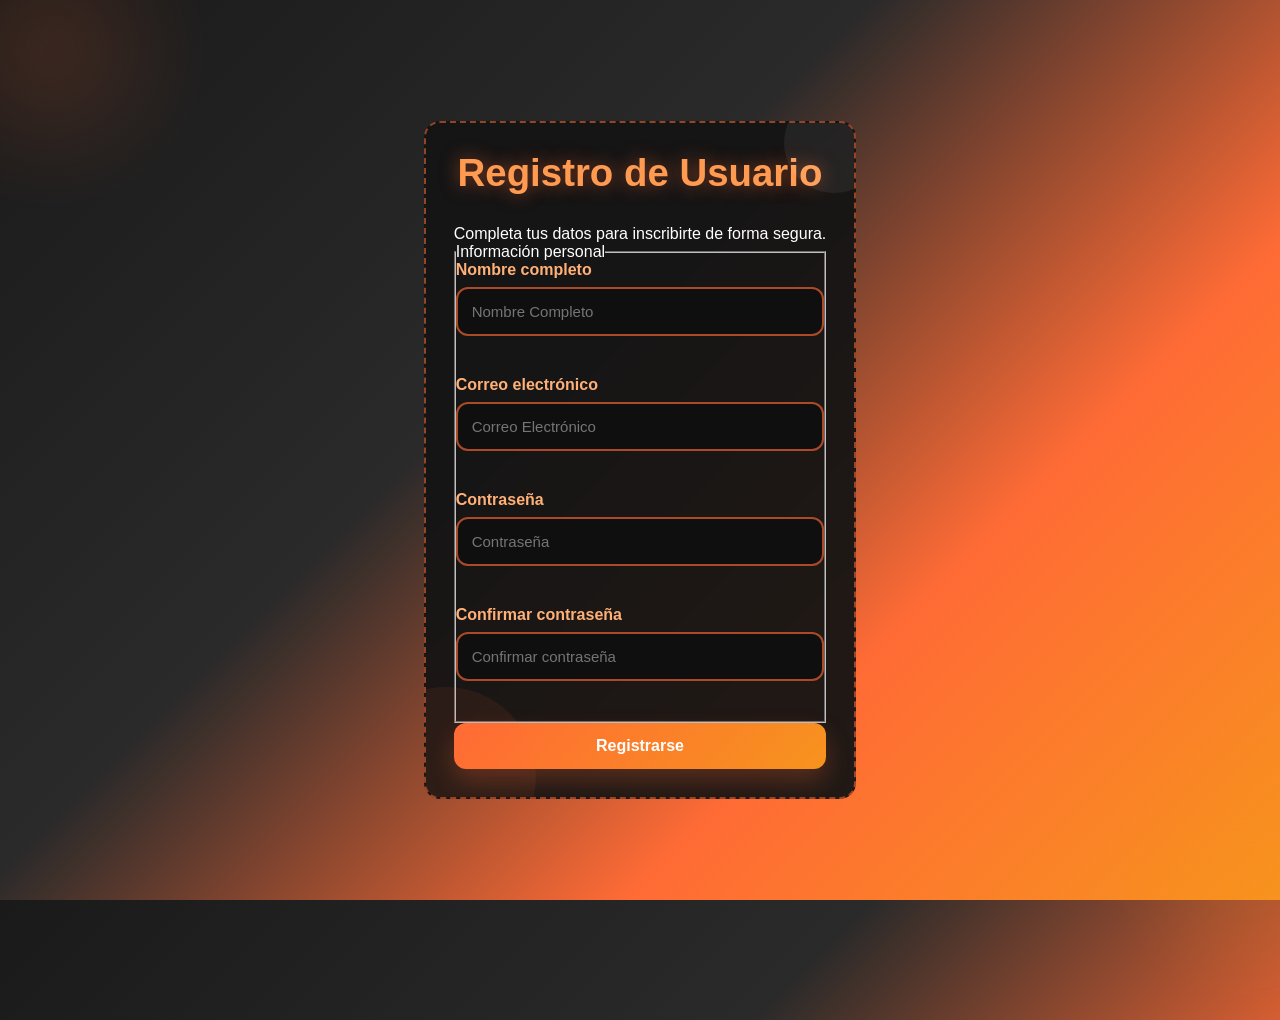
<file: C1/Registro.html>
<!DOCTYPE html>
<html lang="es">
<head>
    <link type="image/x-icon" rel="shortcut icon" href="Imagenes/Gymrat.ico" />
    <meta charset="UTF-8">
    <meta name="viewport" content="width=device-width, initial-scale=1.0">
    <meta name="description" content="Formulario de registro seguro para nuevos usuarios de Suplementos Gym Pro.">
    <meta http-equiv="Content-Security-Policy"
          content="default-src 'self'; script-src 'self'; style-src 'self' 'unsafe-inline'; img-src 'self' https: data:;">
    <title>Registro de Usuario</title>
    <link rel="stylesheet" href="css/estiloRegistro.css">
</head>
<body>
    <a class="skip-link" href="#registroForm">Saltar al formulario</a>
    <main>
        <form id="registroForm" autocomplete="off">
            <h1>Registro de Usuario</h1>
            <p class="intro">Completa tus datos para inscribirte de forma segura.</p>
            <fieldset>
                <legend>Información personal</legend>
                <div class="form-group">
                    <label for="nombre">Nombre completo</label>
                    <input type="text" id="nombre" name="nombre" placeholder="Nombre Completo"
                           required maxlength="50" pattern="[A-Za-zÀ-ÿ\s'-]+"
                           autocomplete="name">
                </div>
                <div class="form-group">
                    <label for="email">Correo electrónico</label>
                    <input type="email" id="email" name="email" placeholder="Correo Electrónico"
                           required maxlength="254" autocomplete="email">
                </div>
                <div class="form-group">
                    <label for="password">Contraseña</label>
                    <input type="password" id="password" name="password" placeholder="Contraseña"
                           required minlength="8" maxlength="128" autocomplete="new-password">
                </div>
               <div class="form-group">
                    <label for="password">Confirmar contraseña</label>
                    <input type="password" id="confirmPassword" name="confirmPassword" placeholder="Confirmar contraseña"
                           required minlength="8" maxlength="128" autocomplete="new-password">
                </div>
            </fieldset>
            <button type="submit">Registrarse</button>
            <p id="mensaje" class="form-message" role="status" aria-live="polite"></p>
        </form>
    </main>
    <script src="Js/app.js"></script>
</body>
</html>
</file>
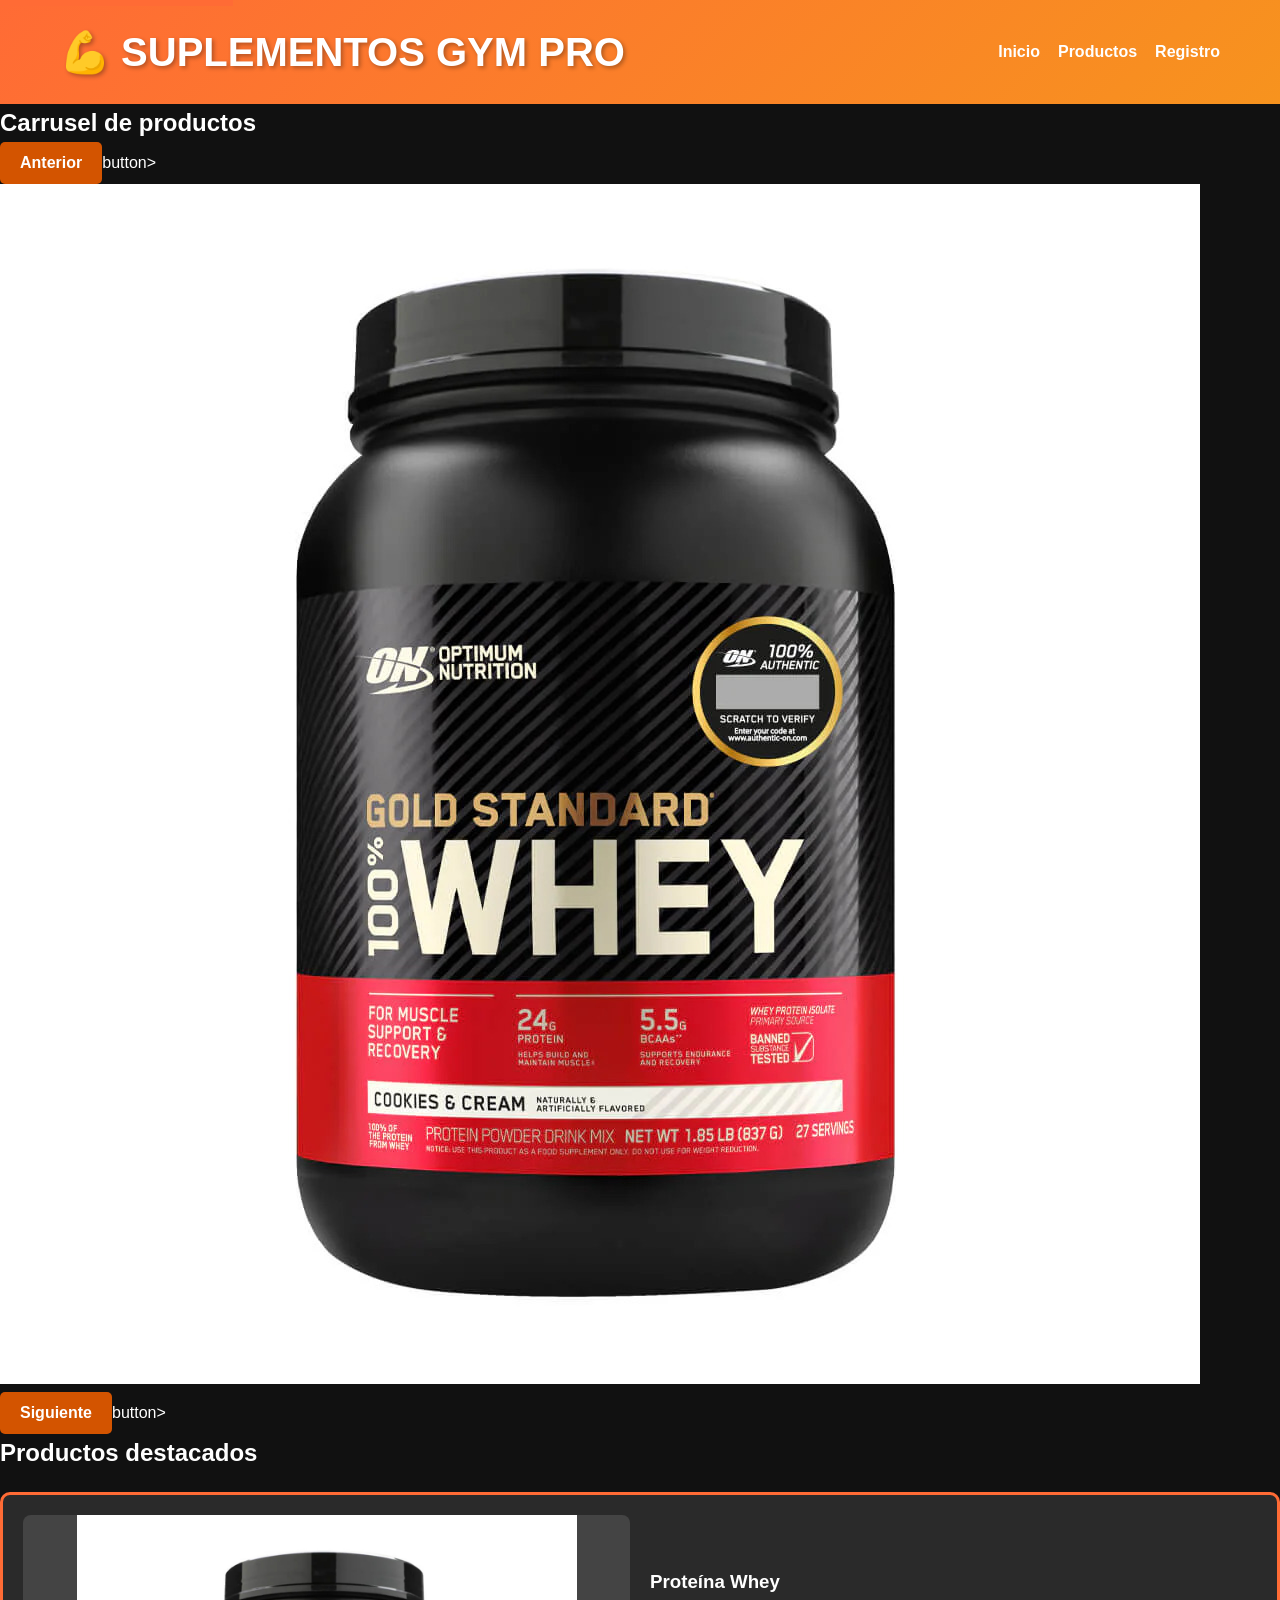
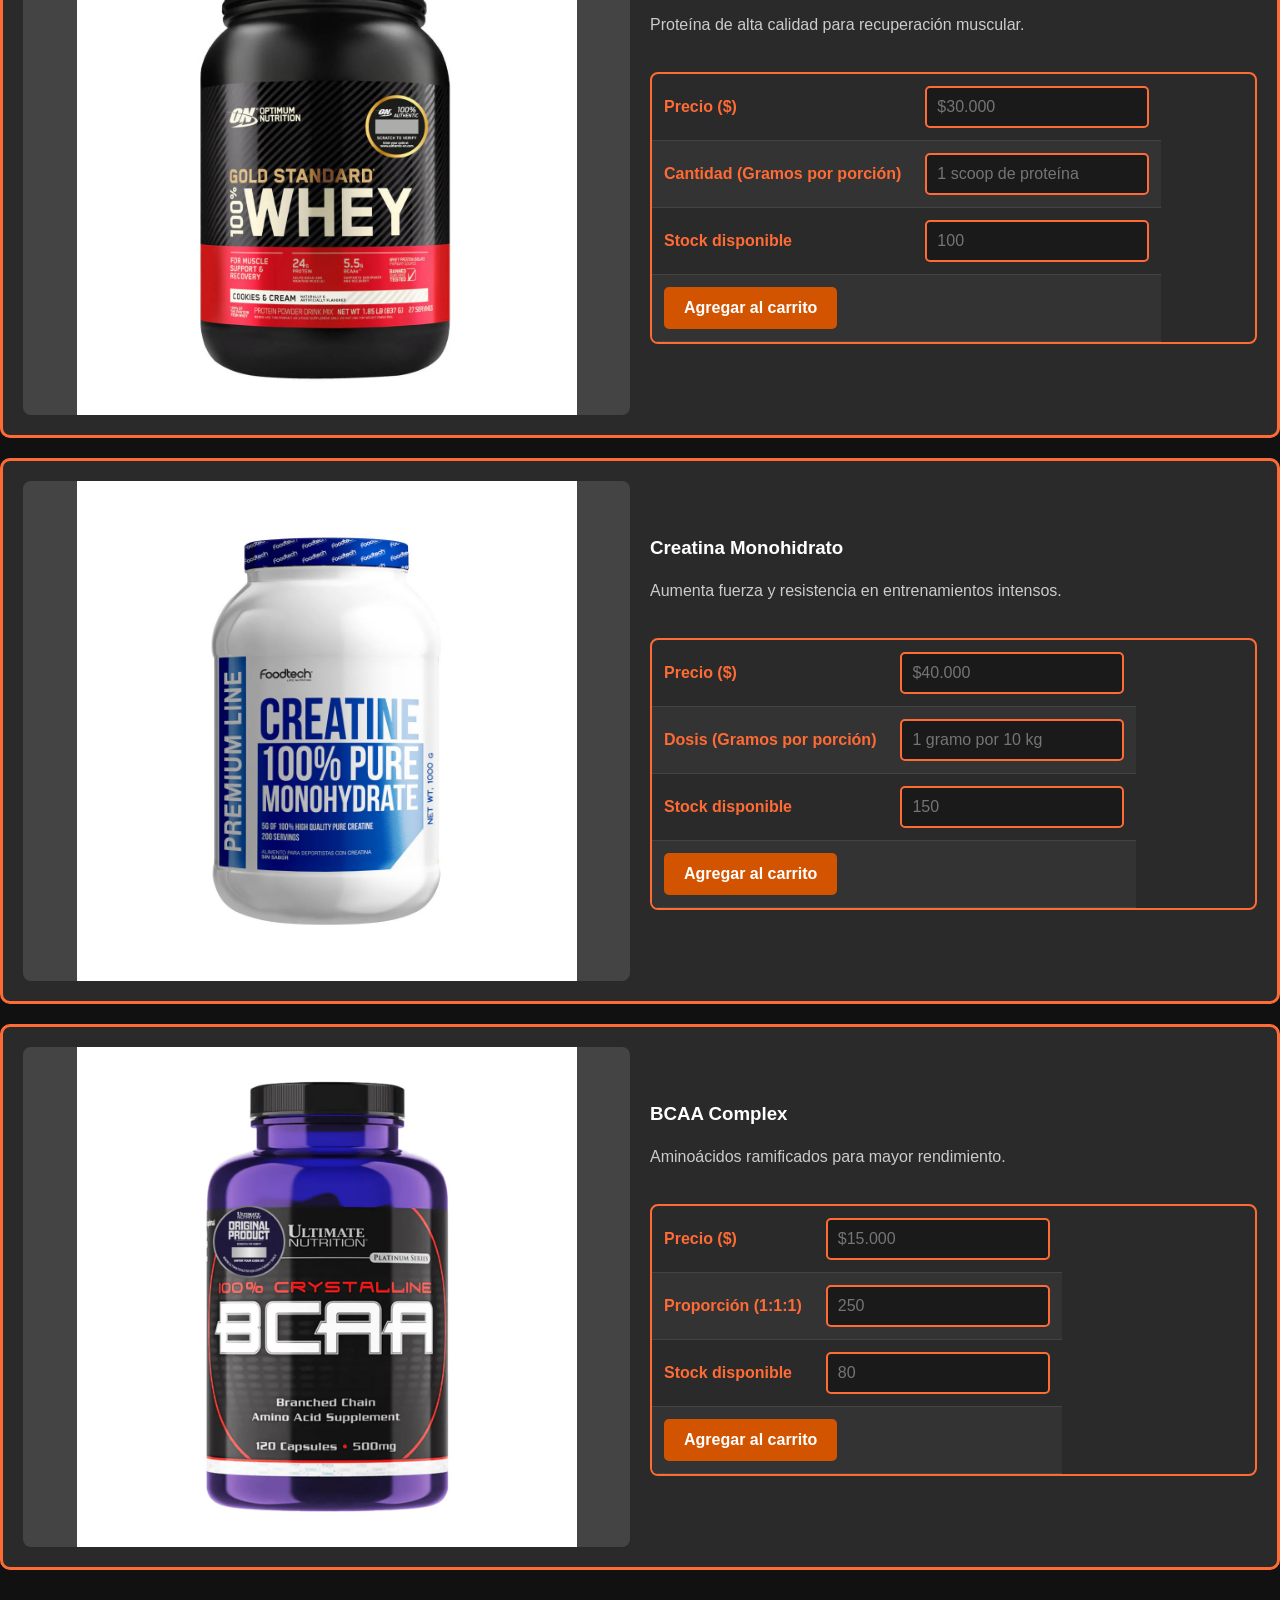
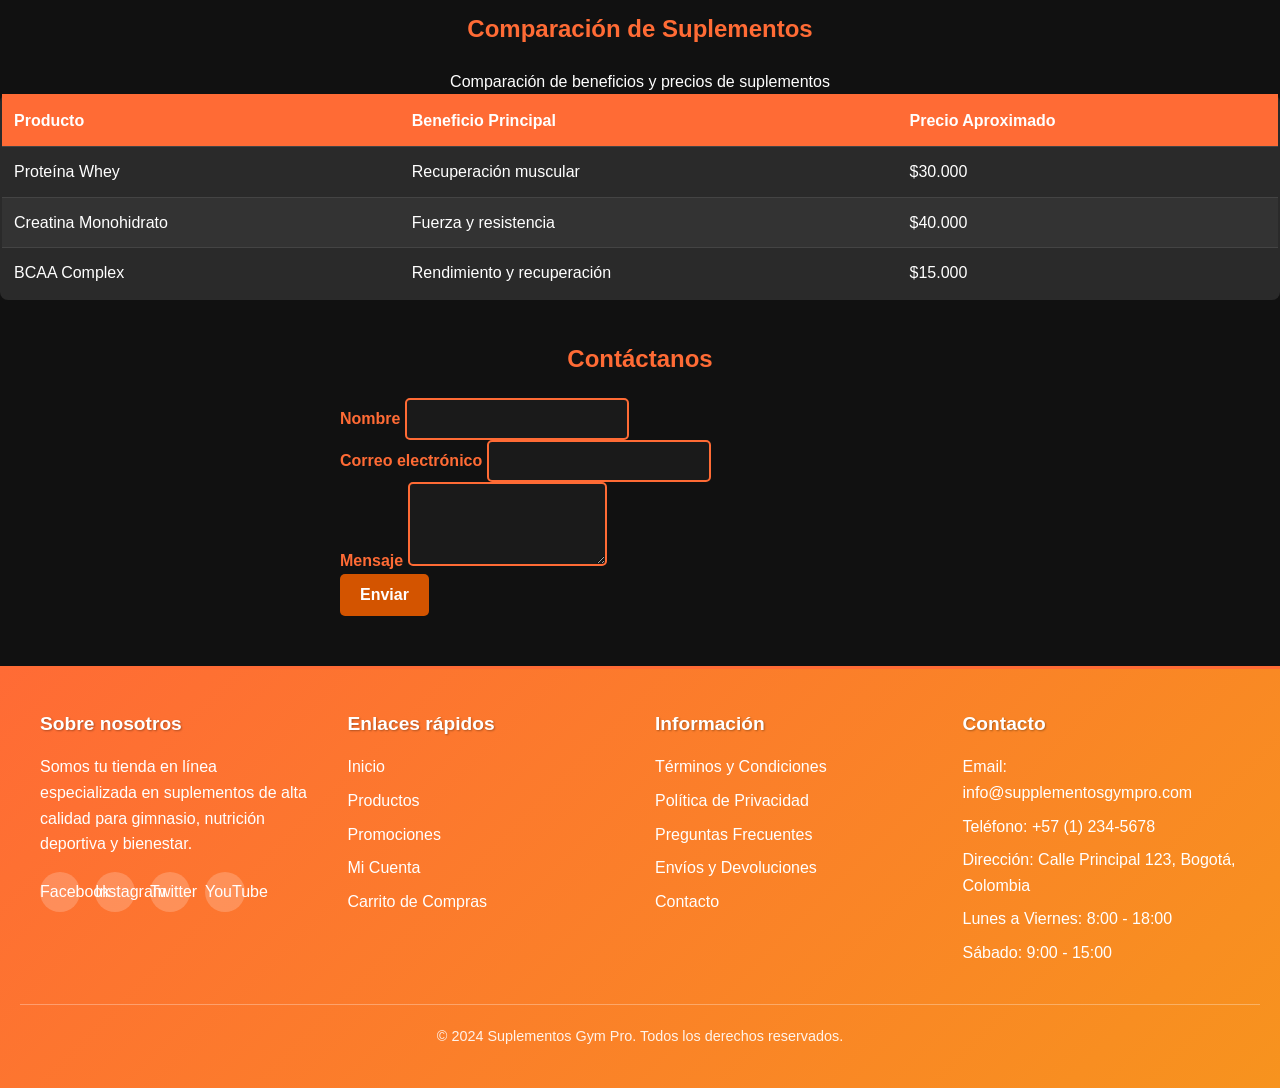
<file: C1/SuplementosGymPro.html>
<!DOCTYPE html>
<html lang="es">
<head>
    <meta charset="UTF-8">
    <meta name="viewport" content="width=device-width, initial-scale=1.0">
    <meta name="description" content="Tienda de suplementos Gym Pro con información accesible, productos y contacto.">
    <link rel="shortcut icon" href="Imagenes/Gymrat.ico" type="image/x-icon">
    <link rel="stylesheet" href="css/estiloPrueba.css">
    <title>Suplementos de Gimnasio</title>
</head>
<body>
    <a class="skip-link" href="#main-content">Saltar al contenido principal</a>
    <header>
        <div class="header-inner">
            <h1>💪 SUPLEMENTOS GYM PRO</h1>
            <nav aria-label="Navegación principal">
                <ul class="main-nav">
                    <li><a href="index.html">Inicio</a></li>
                    <li><a href="SuplementosGymPro.html">Productos</a></li>
                    <li><a href="Registro.html">Registro</a></li>
                </ul>
            </nav>
        </div>
    </header>

    <main id="main-content">
        <section class="carrusel">
            <h2>Carrusel de productos</h2>
            <button id="anterior">Anterior</button>button>
            <img id="imagenCarrusel"
                src="Imagenes/Proteina.jpg"
                alt="Carrusel de suplementos">
            <button id="siguiente">Siguiente</button>button>
         </section>   
        <section class="productos" aria-labelledby="productos-title">
            <h2 id="productos-title">Productos destacados</h2>
            <article class="producto">
                <img src="Imagenes/Proteina.jpg" alt="Proteína Whey para recuperación muscular">
                <div class="info">
                    <h3>Proteína Whey</h3>
                    <p>Proteína de alta calidad para recuperación muscular.</p>
                    <table class="inputs" aria-label="Detalles del producto Proteína Whey">
                        <tr>
                            <td><label for="precio1">Precio ($)</label></td>
                            <td><input type="number" id="precio1" name="precio1" placeholder="$30.000" min="0" step="0.01"></td>
                        </tr>
                        <tr>
                            <td><label for="cantidad1">Cantidad (Gramos por porción)</label></td>
                            <td><input type="number" id="cantidad1" name="cantidad1" placeholder="1 scoop de proteína" min="0"></td>
                        </tr>
                        <tr>
                            <td><label for="stock1">Stock disponible</label></td>
                            <td><input type="number" id="stock1" name="stock1" placeholder="100" min="0"></td>
                        </tr>
                        <tr>
                            <td colspan="2"><button type="button" aria-label="Agregar Proteína Whey al carrito">Agregar al carrito</button></td>
                        </tr>
                    </table>
                </div>
            </article>

            <article class="producto">
                <img src="Imagenes/Creatina.jpg" alt="Creatina monohidrato para fuerza y resistencia">
                <div class="info">
                    <h3>Creatina Monohidrato</h3>
                    <p>Aumenta fuerza y resistencia en entrenamientos intensos.</p>
                    <table class="inputs" aria-label="Detalles del producto Creatina Monohidrato">
                        <tr>
                            <td><label for="precio2">Precio ($)</label></td>
                            <td><input type="number" id="precio2" name="precio2" placeholder="$40.000" min="0" step="0.01"></td>
                        </tr>
                        <tr>
                            <td><label for="dosis2">Dosis (Gramos por porción)</label></td>
                            <td><input type="number" id="dosis2" name="dosis2" placeholder="1 gramo por 10 kg" min="0"></td>
                        </tr>
                        <tr>
                            <td><label for="stock2">Stock disponible</label></td>
                            <td><input type="number" id="stock2" name="stock2" placeholder="150" min="0"></td>
                        </tr>
                        <tr>
                            <td colspan="2"><button type="button" aria-label="Agregar Creatina Monohidrato al carrito">Agregar al carrito</button></td>
                        </tr>
                    </table>
                </div>
            </article>

            <article class="producto">
                <img src="Imagenes/Bcaa.jpg" alt="BCAA complex para rendimiento deportivo">
                <div class="info">
                    <h3>BCAA Complex</h3>
                    <p>Aminoácidos ramificados para mayor rendimiento.</p>
                    <table class="inputs" aria-label="Detalles del producto BCAA Complex">
                        <tr>
                            <td><label for="precio3">Precio ($)</label></td>
                            <td><input type="number" id="precio3" name="precio3" placeholder="$15.000" min="0" step="0.01"></td>
                        </tr>
                        <tr>
                            <td><label for="proporcion3">Proporción (1:1:1)</label></td>
                            <td><input type="number" id="proporcion3" name="proporcion3" placeholder="250" min="0"></td>
                        </tr>
                        <tr>
                            <td><label for="stock3">Stock disponible</label></td>
                            <td><input type="number" id="stock3" name="stock3" placeholder="80" min="0"></td>
                        </tr>
                        <tr>
                            <td colspan="2"><button type="button" aria-label="Agregar BCAA Complex al carrito">Agregar al carrito</button></td>
                        </tr>
                    </table>
                </div>
            </article>
        </section>

        <section class="comparacion" aria-labelledby="comparacion-title">
            <h2 id="comparacion-title">Comparación de Suplementos</h2>
            <table>
                <caption>Comparación de beneficios y precios de suplementos</caption>
                <thead>
                    <tr>
                        <th scope="col">Producto</th>
                        <th scope="col">Beneficio Principal</th>
                        <th scope="col">Precio Aproximado</th>
                    </tr>
                </thead>
                <tbody>
                    <tr>
                        <td>Proteína Whey</td>
                        <td>Recuperación muscular</td>
                        <td>$30.000</td>
                    </tr>
                    <tr>
                        <td>Creatina Monohidrato</td>
                        <td>Fuerza y resistencia</td>
                        <td>$40.000</td>
                    </tr>
                    <tr>
                        <td>BCAA Complex</td>
                        <td>Rendimiento y recuperación</td>
                        <td>$15.000</td>
                    </tr>
                </tbody>
            </table>
        </section>

        <section id="contacto" aria-labelledby="contacto-title">
            <h2 id="contacto-title">Contáctanos</h2>
            <form action="#" method="post">
                <div class="form-group">
                    <label for="nombre">Nombre</label>
                    <input type="text" id="nombre" name="nombre" required minlength="2">
                </div>
                <div class="form-group">
                    <label for="email">Correo electrónico</label>
                    <input type="email" id="email" name="email" required>
                </div>
                <div class="form-group">
                    <label for="mensaje">Mensaje</label>
                    <textarea id="mensaje" name="mensaje" rows="4" required minlength="10"></textarea>
                </div>
                <button type="submit">Enviar</button>
            </form>
        </section>
    </main>

    <footer>
        <section class="footer-content">
            <section class="footer-section">
                <h3>Sobre nosotros</h3>
                <p>Somos tu tienda en línea especializada en suplementos de alta calidad para gimnasio, nutrición deportiva y bienestar.</p>
                <div class="social-links" aria-label="Redes sociales">
                    <a href="#" title="Facebook">Facebook</a>
                    <a href="#" title="Instagram">Instagram</a>
                    <a href="#" title="Twitter">Twitter</a>
                    <a href="#" title="YouTube">YouTube</a>
                </div>
            </section>

            <nav class="footer-section" aria-label="Enlaces rápidos">
                <h3>Enlaces rápidos</h3>
                <ul>
                    <li><a href="#">Inicio</a></li>
                    <li><a href="#">Productos</a></li>
                    <li><a href="#">Promociones</a></li>
                    <li><a href="#">Mi Cuenta</a></li>
                    <li><a href="#">Carrito de Compras</a></li>
                </ul>
            </nav>

            <section class="footer-section">
                <h3>Información</h3>
                <ul>
                    <li><a href="#">Términos y Condiciones</a></li>
                    <li><a href="#">Política de Privacidad</a></li>
                    <li><a href="#">Preguntas Frecuentes</a></li>
                    <li><a href="#">Envíos y Devoluciones</a></li>
                    <li><a href="#">Contacto</a></li>
                </ul>
            </section>

            <section class="footer-section">
                <h3>Contacto</h3>
                <ul>
                    <li>Email: info@supplementosgympro.com</li>
                    <li>Teléfono: +57 (1) 234-5678</li>
                    <li>Dirección: Calle Principal 123, Bogotá, Colombia</li>
                    <li>Lunes a Viernes: 8:00 - 18:00</li>
                    <li>Sábado: 9:00 - 15:00</li>
                </ul>
            </section>
        </section>

        <div class="footer-bottom">
            <p>&copy; 2024 Suplementos Gym Pro. Todos los derechos reservados.</p>
        </div>
    </footer>
</body>
</html>
</file>
<file: C1/css/estiloRegistro.css>
/* Reset: eliminar márgenes/paddings por defecto y usar box-sizing para
   que el padding/border no cambien el tamaño total de los elementos. */
* {
    margin: 0;
    padding: 0;
    box-sizing: border-box;
}

/* Body: fondo animado con degradado y formas en movimiento. */
body {
    font-family: 'Segoe UI', Tahoma, Geneva, Verdana, sans-serif;
    background: linear-gradient(135deg, #1a1a1a 0%, #2a2a2a 40%, #ff6b35 70%, #f7931e 100%);
    color: #fff;
    min-height: 100vh;
    display: flex;
    justify-content: center;
    align-items: center;
    padding: 20px;
    position: relative;
    animation: bgColorShift 12s ease-in-out infinite;
}

:focus-visible {
    outline: 3px solid #ffd087;
    outline-offset: 3px;
}

.skip-link {
    position: absolute;
    top: -40px;
    left: 0;
    background: #ff6b35;
    color: #fff;
    padding: 10px 18px;
    z-index: 1000;
    transition: top 0.25s ease;
}

.skip-link:focus {
    top: 0;
}

button:focus-visible {
    outline: 3px solid #ffd087;
    outline-offset: 3px;
}

@media (prefers-reduced-motion: reduce) {
    *, *::before, *::after {
        animation-duration: 0.01ms !important;
        animation-iteration-count: 1 !important;
        transition-duration: 0.01ms !important;
        scroll-behavior: auto !important;
    }
}

body::before,
body::after {
    content: "";
    position: absolute;
    width: 300px;
    height: 300px;
    border-radius: 50%;
    opacity: 0.18;
    filter: blur(30px);
    z-index: 0;
}

body::before {
    background: radial-gradient(circle, rgba(255,107,53,0.9) 0%, rgba(255,107,53,0) 70%);
    top: -100px;
    left: -100px;
    animation: float-left 12s ease-in-out infinite;
}

body::after {
    background: radial-gradient(circle, rgba(247,147,30,0.85) 0%, rgba(247,147,30,0) 60%);
    bottom: -120px;
    right: -120px;
    animation: float-right 14s ease-in-out infinite;
}

/* Container: contenedor principal con efecto glass y animación suave. */
.container {
    background: rgba(30, 30, 30, 0.92);
    border: 2px solid rgba(255, 107, 53, 0.7);
    border-radius: 18px;
    box-shadow: 0 25px 50px rgba(0, 0, 0, 0.45);
    padding: 45px;
    max-width: 520px;
    width: 100%;
    position: relative;
    z-index: 1;
    animation: fadeInUp 0.9s ease both;
}

/* Form: caja con borde animado y profundidad. */
form {
    border: 2px dashed rgba(255, 107, 53, 0.55);
    border-radius: 16px;
    padding: 28px;
    background-color: rgba(21, 21, 21, 0.95);
    margin-top: 20px;
    position: relative;
    overflow: hidden;
}

form::before {
    content: "";
    position: absolute;
    width: 100px;
    height: 100px;
    top: -30px;
    right: -30px;
    background: rgba(255, 255, 255, 0.06);
    border-radius: 50%;
    animation: pulse 4s ease-in-out infinite;
}

form::after {
    content: "";
    position: absolute;
    width: 180px;
    height: 180px;
    bottom: -70px;
    left: -70px;
    background: rgba(255, 107, 53, 0.08);
    border-radius: 50%;
    animation: pulse 5s ease-in-out infinite reverse;
}

/* Headings: título del formulario con brillo y sombra. */
h1, h3 {
    color: #ff9a51;
    margin-bottom: 30px;
    text-align: center;
    font-size: 2.4em;
    text-shadow: 0 0 18px rgba(255, 107, 53, 0.5);
}

/* Form Groups: organización de los campos del formulario. */
.form-group {
    margin-bottom: 20px;
}

/* Labels: etiquetas con color naranja y negrita. */
label {
    display: block;
    margin-bottom: 8px;
    color: #ffb077;
    font-weight: bold;
}

/* Inputs and Selects: campos de entrada con fondo oscuro y borde naranja. */
input, textarea, select {
    width: 100%;
    padding: 14px;
    margin-bottom: 20px;
    border: 2px solid rgba(255, 107, 53, 0.65);
    border-radius: 12px;
    background-color: rgba(15, 15, 15, 0.9);
    color: #fff;
    font-size: 15px;
    transition: transform 0.25s ease, border-color 0.25s ease, box-shadow 0.25s ease;
}

input:hover, textarea:hover, select:hover {
    transform: translateY(-1px);
}

/* Focus States: feedback visual para accesibilidad en foco. */
input:focus, textarea:focus, select:focus {
    outline: none;
    background-color: #1d1d1d;
    border-color: #ff6b35;
    box-shadow: 0 0 18px rgba(255, 107, 53, 0.35);
}

/* Textarea: ajustes específicos para el área de texto. */
textarea {
    resize: vertical;
    min-height: 100px;
}

/* Buttons: estilos principales y efecto hover animado. */
button {
    width: 100%;
    padding: 14px;
    background: linear-gradient(135deg, #ff6b35 0%, #f7931e 100%);
    color: #fff;
    border: none;
    border-radius: 12px;
    cursor: pointer;
    font-size: 16px;
    font-weight: bold;
    box-shadow: 0 12px 25px rgba(255, 107, 53, 0.25);
    transition: transform 0.25s ease, box-shadow 0.25s ease, filter 0.25s ease;
}

button:hover {
    background: linear-gradient(135deg, #f7931e 0%, #ff6b35 100%);
    transform: translateY(-3px) scale(1.02);
    box-shadow: 0 18px 28px rgba(255, 107, 53, 0.4);
    filter: brightness(1.05);
}

button:active {
    transform: translateY(0);
}

/* Error Messages: mensajes de error en rojo. */
.error {
    color: #f86a6a;
    font-size: 13px;
    margin-top: -15px;
    margin-bottom: 15px;
}

/* Link Login: enlace para iniciar sesión centrado. */
.link-login {
    text-align: center;
    color: #ccc;
    font-size: 14px;
    margin-top: 20px;
}

.link-login a {
    color: #ffb077;
    text-decoration: none;
    font-weight: 600;
}

.link-login a:hover {
    text-decoration: underline;
}

@keyframes float-left {
    0%, 100% { transform: translate(0, 0); }
    50% { transform: translate(20px, 20px); }
}

@keyframes float-right {
    0%, 100% { transform: translate(0, 0); }
    50% { transform: translate(-25px, -25px); }
}

@keyframes pulse {
    0%, 100% { transform: scale(1); opacity: 0.12; }
    50% { transform: scale(1.15); opacity: 0.2; }
}

@keyframes fadeInUp {
    from { opacity: 0; transform: translateY(20px); }
    to { opacity: 1; transform: translateY(0); }
}

@keyframes bgColorShift {
    0% {
        background: linear-gradient(135deg, #1a1a1a 0%, #2a2a2a 40%, #ff6b35 70%, #f7931e 100%);
    }
    33% {
        background: linear-gradient(135deg, #2a2a2a 0%, #ff6b35 40%, #f7931e 70%, #1a1a1a 100%);
    }
    66% {
        background: linear-gradient(135deg, #ff6b35 0%, #f7931e 40%, #1a1a1a 70%, #2a2a2a 100%);
    }
    100% {
        background: linear-gradient(135deg, #1a1a1a 0%, #2a2a2a 40%, #ff6b35 70%, #f7931e 100%);
    }
}
</file>
<file: C1/css/estiloPrueba.css>
/* Reset: eliminar márgenes/paddings por defecto y usar box-sizing para
   que el padding/border no cambien el tamaño total de los elementos. */
* {
    margin: 0;
    padding: 0;
    box-sizing: border-box;
}

:focus-visible {
    outline: 3px solid #ffd087;
    outline-offset: 3px;
}

.skip-link {
    position: absolute;
    top: -40px;
    left: 0;
    background: #ff6b35;
    color: #fff;
    padding: 10px 18px;
    z-index: 1000;
    transition: top 0.25s ease;
}

.skip-link:focus {
    top: 0;
}

a {
    color: #fff;
    text-decoration: none;
}

a:hover,
 a:focus-visible {
    color: #ffd087;
    text-decoration: underline;
}

body {
    font-family: Arial, sans-serif;
    background-color: #111;
    color: #fff;
    line-height: 1.6;
}

/* Header: barra superior con gradiente y título centrado. */
header {
    background: linear-gradient(135deg, #ff6b35 0%, #f7931e 100%);
    padding: 20px;
    text-align: center;
}
header h1 {
    font-size: 2.5em;
    text-shadow: 2px 2px 4px rgba(0,0,0,0.3);
}

header .header-inner {
    max-width: 1200px;
    margin: 0 auto;
    padding: 0 20px;
    display: flex;
    justify-content: space-between;
    align-items: center;
    flex-wrap: wrap;
    gap: 20px;
}

.main-nav {
    list-style: none;
    display: flex;
    gap: 18px;
    flex-wrap: wrap;
    justify-content: center;
}

.main-nav a {
    color: #fff;
    font-weight: 700;
}

/* Main Content: contenedor principal y estilos para cada producto.
   - `.container` puede usarse para centrar contenido. (No está en el HTML actual,
     pero se deja preparado.)
   - `.producto` usa grid para mostrar imagen + datos lado a lado.
   - `.info` organiza título, descripción y controles del producto. */
.container {
    max-width: 1200px;
    margin: 30px auto;
    padding: 20px;
}
.producto {
    background-color: #2a2a2a;
    border: 3px solid #ff6b35;
    border-radius: 10px;
    padding: 20px;
    margin: 20px 0;
    display: grid;
    grid-template-columns: 1fr 1fr;
    gap: 20px;
    align-items: center;
}
.producto img {
    width: 100%;
    height: 500px;
    background-color: #444;
    border-radius: 8px;
    object-fit: contain;
    object-position: center;
}
.info {
    display: flex;
    flex-direction: column;
    gap: 15px;
}
.info h2 {
    color: #ff6b35;
    font-size: 1.8em;
}
.info p {
    color: #ccc;
    line-height: 1.6;
}

/* Forms and Inputs: estilos para inputs y textarea.
   - `.inputs` organiza campos verticalmente.
   - Los :focus ofrecen feedback visual para accesibilidad. */
.inputs {
    display: flex;
    flex-direction: column;
    gap: 10px;
}
label {
    color: #ff6b35;
    font-weight: bold;
}
input[type="number"], input[type="text"], input[type="email"], textarea {
    padding: 10px;
    border: 2px solid #ff6b35;
    border-radius: 5px;
    background-color: #1a1a1a;
    color: #fff;
    font-size: 1em;
}
input[type="number"]:focus, input[type="text"]:focus, input[type="email"]:focus, textarea:focus {
    outline: none;
    background-color: #333;
    box-shadow: 0 0 10px #ff6b35;
}
textarea {
    resize: vertical;
    min-height: 80px;
}

/* Buttons: estilos principales y efecto hover para indicar interactividad. */
button {
    background-color: #d35400;
    color: #fff;
    padding: 12px 20px;
    border: none;
    border-radius: 5px;
    font-size: 1em;
    font-weight: bold;
    cursor: pointer;
    transition: 0.3s;
}
button:focus-visible {
    outline: 3px solid #ffd087;
    outline-offset: 3px;
}
button:hover {
    background-color: #ff7f2a;
    transform: scale(1.05);
}

/* Tables: diseño para tablas comparativas y de inputs. Se cuida contraste y
   filas alternadas para legibilidad. */
table {
    width: 100%;
    border-collapse: collapse;
    margin: 20px 0;
    background-color: #2a2a2a;
    border: 2px solid #ff6b35;
    border-radius: 8px;
    overflow: hidden;
}
th, td {
    padding: 12px;
    text-align: left;
    border-bottom: 1px solid #444;
}
th {
    background-color: #ff6b35;
    color: #fff;
    font-weight: bold;
}
tr:nth-child(even) {
    background-color: #333;
}
tr:hover {
    background-color: #444;
}

/* Sections: espaciado y títulos para las secciones comparativa y contacto. */
.comparacion {
    margin: 40px 0;
}
.comparacion h2 {
    color: #ff6b35;
    text-align: center;
    margin-bottom: 20px;
}
#contacto {
    margin: 40px 0;
}
#contacto h2 {
    color: #ff6b35;
    text-align: center;
    margin-bottom: 20px;
}
#contacto form {
    max-width: 600px;
    margin: 0 auto;
}

/* Footer: fondo con gradiente, disposición de columnas responsivas y enlaces.
   - `.footer-content` usa grid para columnas que se adaptan al ancho.
   - `.social-links` diseña los iconos circulares de redes sociales. */
footer {
    background: linear-gradient(135deg, #ff6b35 0%, #f7931e 100%);
    color: #fff;
    padding: 40px 20px;
    margin-top: 50px;
    border-top: 3px solid #ff6b35;
}
.footer-content {
    max-width: 1200px;
    margin: 0 auto;
    display: grid;
    grid-template-columns: repeat(auto-fit, minmax(250px, 1fr));
    gap: 30px;
}
.footer-section h3 {
    color: #fff;
    font-size: 1.2em;
    margin-bottom: 15px;
    text-shadow: 1px 1px 2px rgba(0,0,0,0.3);
}
.footer-section ul {
    list-style: none;
}
.footer-section ul li {
    margin: 8px 0;
}
.footer-section ul li a {
    color: #fff;
    text-decoration: none;
    transition: 0.3s;
}
.footer-section ul li a:hover {
    color: #1a1a1a;
    text-decoration: underline;
}
.footer-bottom {
    text-align: center;
    margin-top: 30px;
    padding-top: 20px;
    border-top: 1px solid rgba(255,255,255,0.3);
    color: rgba(255,255,255,0.9);
    font-size: 0.9em;
}
.social-links {
    display: flex;
    gap: 15px;
    margin-top: 15px;
}
.social-links a {
    display: inline-block;
    width: 40px;
    height: 40px;
    background-color: rgba(255,255,255,0.2);
    border-radius: 50%;
    text-align: center;
    line-height: 40px;
    color: #fff;
    text-decoration: none;
    transition: 0.3s;
}
.social-links a:hover {
    background-color: #1a1a1a;
    transform: scale(1.1);
}

/* Media Queries: ajustes para pantallas pequeñas.
   - Convertir la columna de producto en una sola columna.
   - Hacer el footer en una sola columna para mejor lectura en móvil. */
@media (max-width: 768px) {
    .producto {
        grid-template-columns: 1fr;
    }
    .footer-content {
        grid-template-columns: 1fr;
    }
    table {
        font-size: 0.9em;
    }
}
</file>
